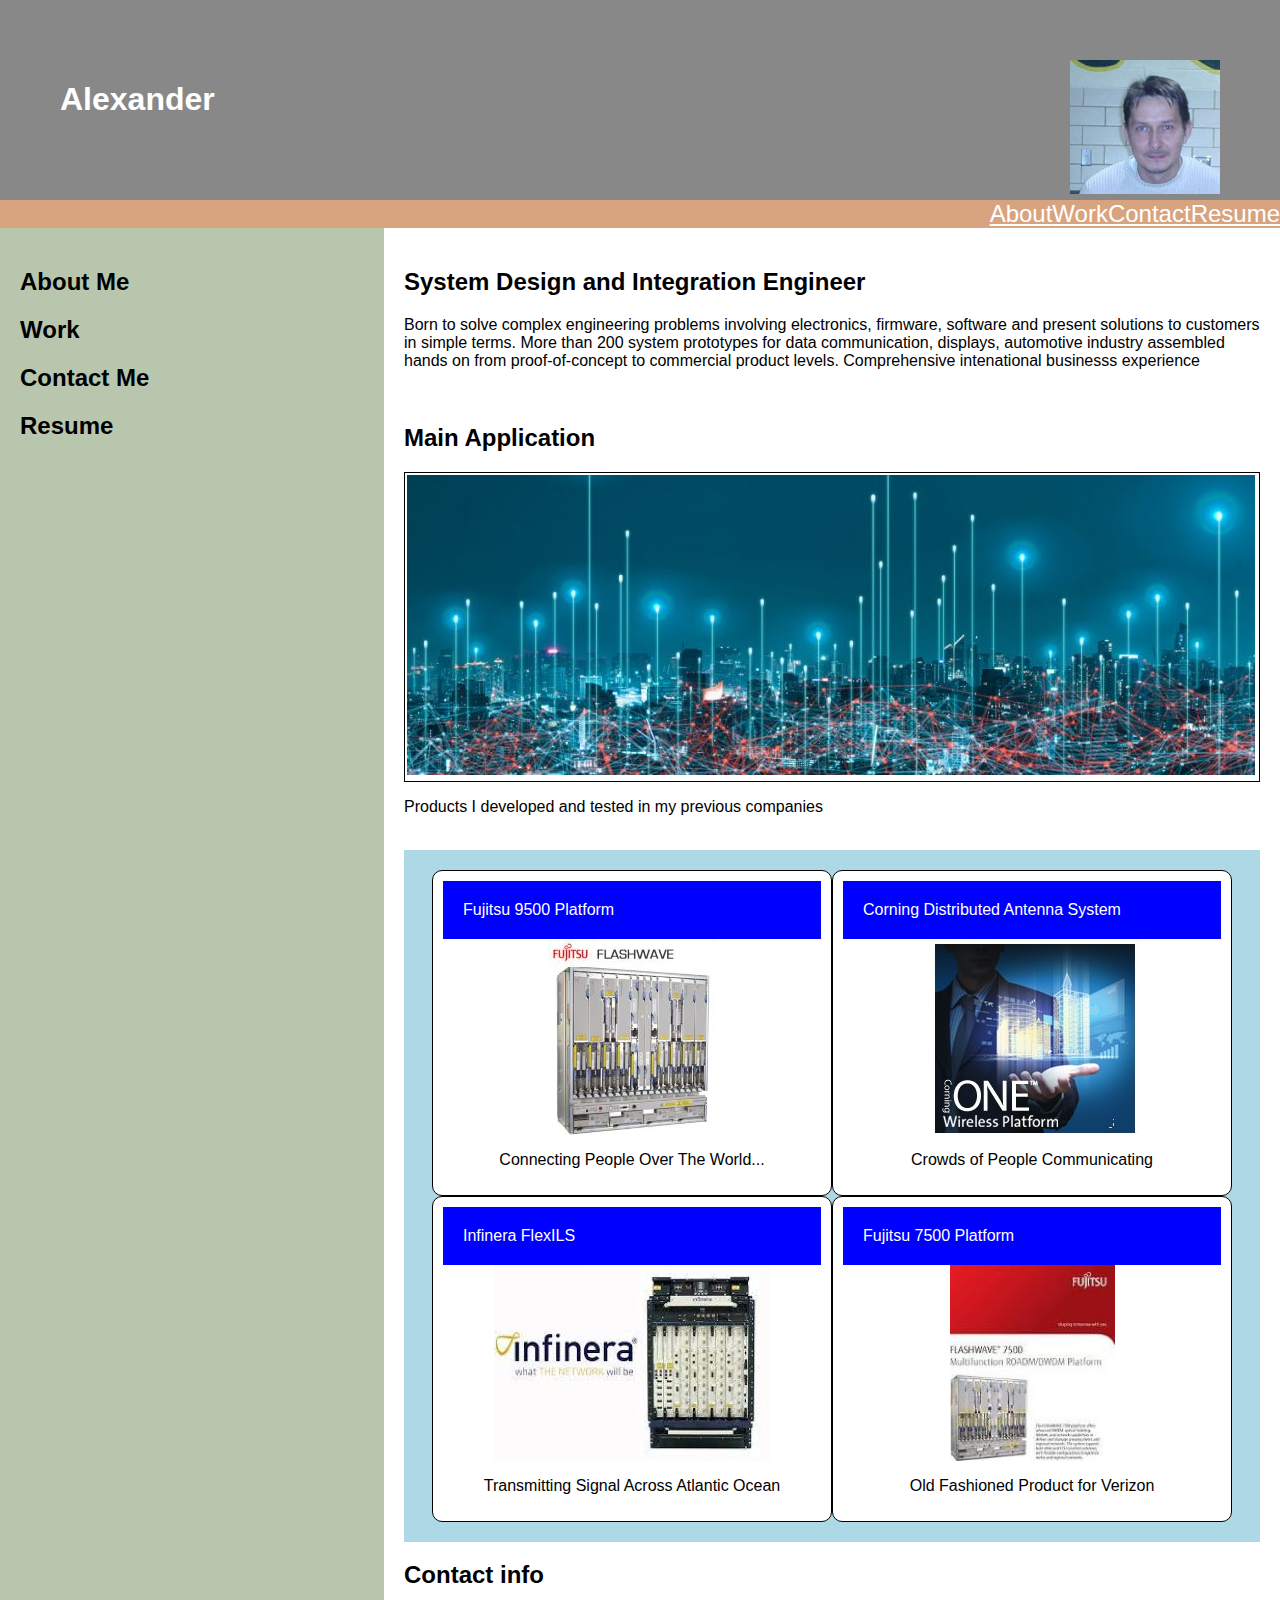
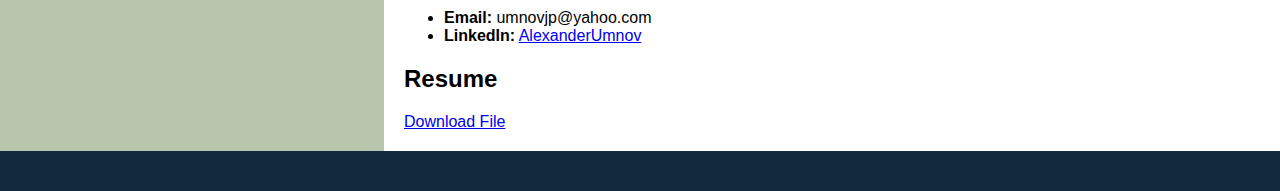
<file: index.html>
<!DOCTYPE html>
<html>
  <head>
    <title>Alexander's Portfolio</title>
    <meta charset="UTF-8" />
    <meta name="viewport" content="width=device-width, initial-scale=1" />
    <link rel="stylesheet" type="text/css" href="./CSS/style.css" />
  </head>
  <body>
    <!-- Header -->
    <header>
      <img  src = "./Assets/Images-HTML/143453_c.JPG" width="150px" alt="Alexander's not recent Photo" align="right"/>
      <h1>Alexander</h1>
      <!--<p>this paragraph is placehholder</p>-->
    </header>

    <!-- Navbar -->
    <nav>
     <!--<div class = "navbar">---> 
        <a href="#System">About</a>
        <a href="#Main">Work</a>
        <a href="#Contact">Contact</a>
        <a href="#Resume">Resume</a>
      <!--</div>-->
        
      <!--<p>
        placeholder
      </p>-->
    </nav>

    <!-- Body -->
    <main>
      <aside> 
        <h2>About Me</h2>
        <h2>Work</h2>
        <h2>Contact Me</h2>
        <h2>Resume</h2>
        <!-- in case I need it later...<div class="sample-img">Image</div>
        <p>When the screen size hits 576px or smaller...</p> -->
      </aside>

        <section>
            <h2 id = "System">System Design and Integration Engineer</h2>
            <p>
              Born to solve complex engineering problems involving electronics, firmware, software and 
              present solutions to customers in simple terms. More than 200 system prototypes for data 
              communication, displays, automotive industry assembled hands on from proof-of-concept to 
              commercial product levels. Comprehensive intenational businesss experience
              </p>
              <br>
        <h2 id = "Main">Main Application</h2>
        <div class="sample-img">
          <a href = "./Assets/Images-HTML/MainApplication.html"> <img src = "./Assets/Images-HTML/Telecom-848x300.jpg" alt = "Image"></a>
        </div>
        <p>Products I developed and tested in my previous companies</p>
        <br />
        <div class="applications">
            <section class="card">
              <header>Fujitsu 9500 Platform</header>
              <a href = "./Assets/Images-HTML/9500.html"><img src="./Assets/Images-HTML/fujitsu-flashwaveR.jpg" alt="Fujitsu 9500" /></a>
              <p>Connecting People Over The World...</p>
            </section>
            <section class="card">
              <header>Corning Distributed Antenna System</header>
              <a href = "./Assets/Images-HTML/DAS.html"><img src="./Assets/Images-HTML/6a00.jpg" alt="Corning DAS" /></a>
              <p>Crowds of People Communicating</p>
            </section>
            <section class="card">
              <header>Infinera FlexILS</header>
              <a href = "./Assets/Images-HTML/INFN.html"><img src="./Assets/Images-HTML/infnR.jpg" alt="FlexILS"/></a>
              <p>Transmitting Signal Across Atlantic Ocean</p>
            </section>
            <section class="card">
              <header>Fujitsu 7500 Platform</header>
              <a href = "./Assets/Images-HTML/7500.html"><img src="./Assets/Images-HTML/fujitsu2R.jpg" alt="Fujitsu 7500"/></a>
              <p>Old Fashioned Product for Verizon</p>
            </section>
          </div>
    
        <h2 id="Contact">Contact info</h2>
        <ul>
          <li><strong>Email:</strong> <a href="#"></a>umnovjp@yahoo.com</a></li>
          <li><strong>LinkedIn:</strong> <a href="https://www.linkedin.com/in/alexanderumnov/">AlexanderUmnov</a></li>
        </ul>
        <div>
            <!--<p>
            ...in case I need it later...
          </p>
          Image</div> -->
        <h2 id = "Resume">Resume</h2>
        <a href="./Assets/Alexander_Resume.docx">Download File</a>
      </section>
    </main>

    <!-- Footer -->
    <footer>
      <p>
        Systems Engineer, Lab test automation
      </p>
    </footer>
  </body>
</html>
</file>
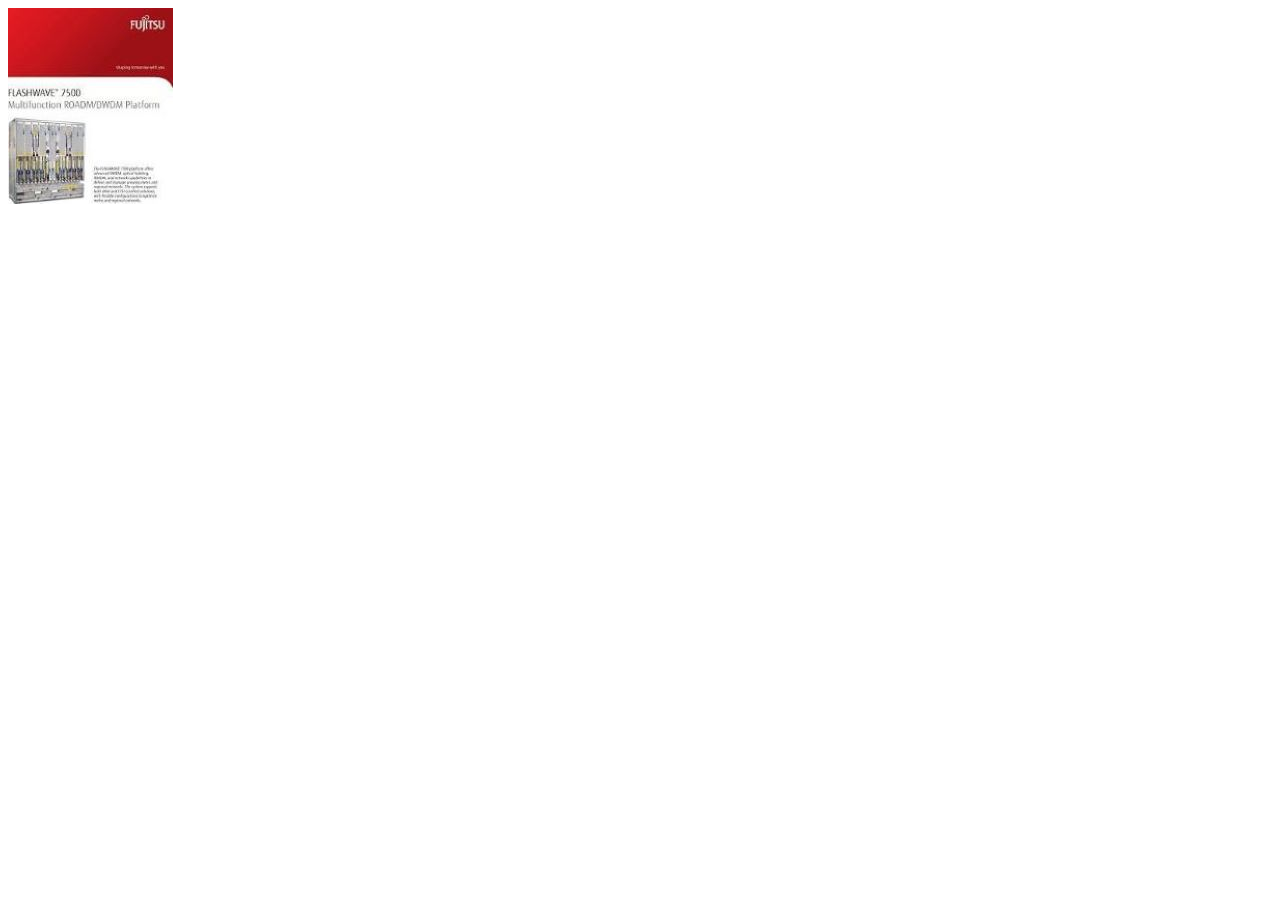
<file: 7500.html>
<!DOCTYPE html>
<html>
  <head>
    <title>Application 4</title>
    <meta charset="UTF-8" />
  </head>
  <body>
    <img src = "./Assets/Images/fujitsu2R.jpg" alt = "Application 4">
  </body>
</html>
</file>
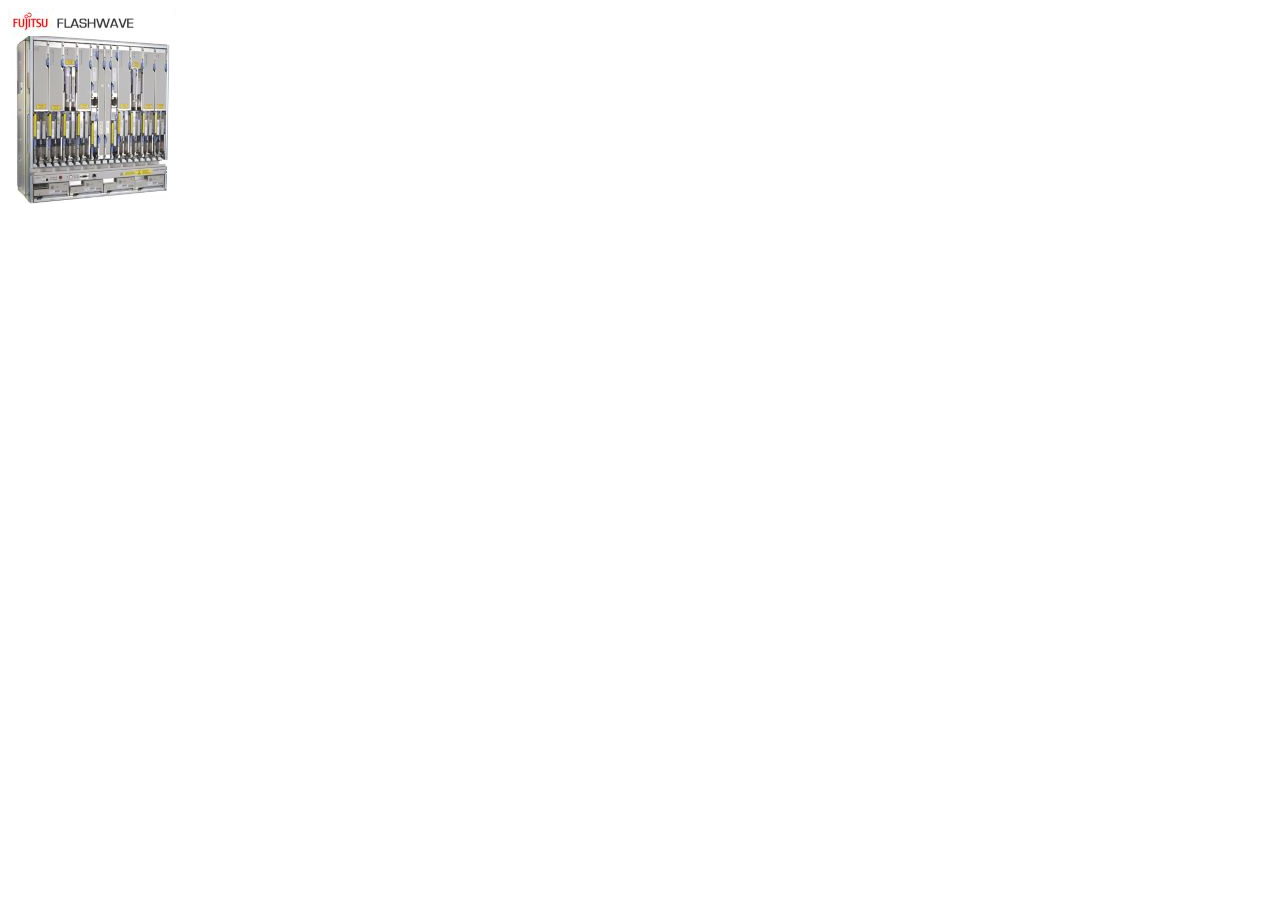
<file: 9500.html>
<!DOCTYPE html>
<html>
  <head>
    <title>Application 1</title>
    <meta charset="UTF-8" />
  </head>
  <body>
    <img src = "./Assets/Images/fujitsu-flashwaveR.jpg" alt = "Application 1">
  </body>
</html>
</file>
<file: CSS/style.css>
* {
    box-sizing: border-box;
  }
  
  body {
    font-family: Arial;
    margin: 0;
  }
  
  header {
    padding: 60px;
    text-align: left;
    background-color: #888;
    background: ./Telecom-848x300p.JPG;
    color: #fff;
  }
  
  nav {
    display: flex;
    background-color: #d8a47f;
    justify-content: right;
  }
  
  nav p {
    padding: 14px 20px;
    text-decoration: none;
  }
  
  nav a {font-family: Arial, Helvetica, sans-serif;
        font-size: 24px;
      text-align: right;
        color: white;}

  main {
    display: flex;
  }
  
  aside {
    flex: 30%;
    background-color: #b9c6ae;
    padding: 20px;
    flex-wrap: wrap;
  }

  aside p {color:#dd265d;}

  /* h4 {font-size: 2px;;
      display:none} it was temporary */
  
  section {
    flex: 70%;
    background-color: #fff;
    padding: 20px;
  }

  .applications {
    flex: 4;
    background-color: lightblue;
    padding: 20px;
    display: flex;
    flex-wrap: wrap;
    justify-content: center;
  }

  .card {
    border-style: solid;
    border-width: 1px;
    border-radius: 10px;
    padding: 10px;
    flex: 0 0 400px;
  }

  .card header {
    padding: 20px;
    background-color: blue;
  }
  
  .card p {
    text-align: center;
  }
  
  .card img {
    display: block;
    max-width: 100%;
    margin-left: auto;
    margin-right: auto;
  }
  
  .notcontactme {
    flex: 4;
    background-color: lightblue;
    padding: 20px;
    display: flex;
    flex-wrap: wrap;
    justify-content: center;
  }
  
  footer {
    padding: 20px;
    text-align: center;
    background: #13293d;
    color: #fff;
  }

  footer p {display:none}
  
  /* Image Placeholders */
  .sample-img {
    background-color: #fff;
  /*  background-image: ./Assets */
    width: 100%;
    padding: 2px;
 /*   height: 304px; */
    border: 1px solid black;
  }
  
  /* When using `max-width` as the breakpoint, you must go from widest to narrowest to avoid conflict */
  
  /* Tablets - header changes color */
  @media screen and (max-width: 992px) {
    header {
      background: #772014;
    }
  }
  
  /* Large smartphones - navbar changes color */
  @media screen and (max-width: 768px) {
    nav {
      background-color: #bb8588;
    }
  }
  
  /* Small smartphones - image placeholders change color */
  @media screen and (max-width: 576px) {
    .sample-img {
      background-color: #8ac4ff;
    }
  }
</file>
